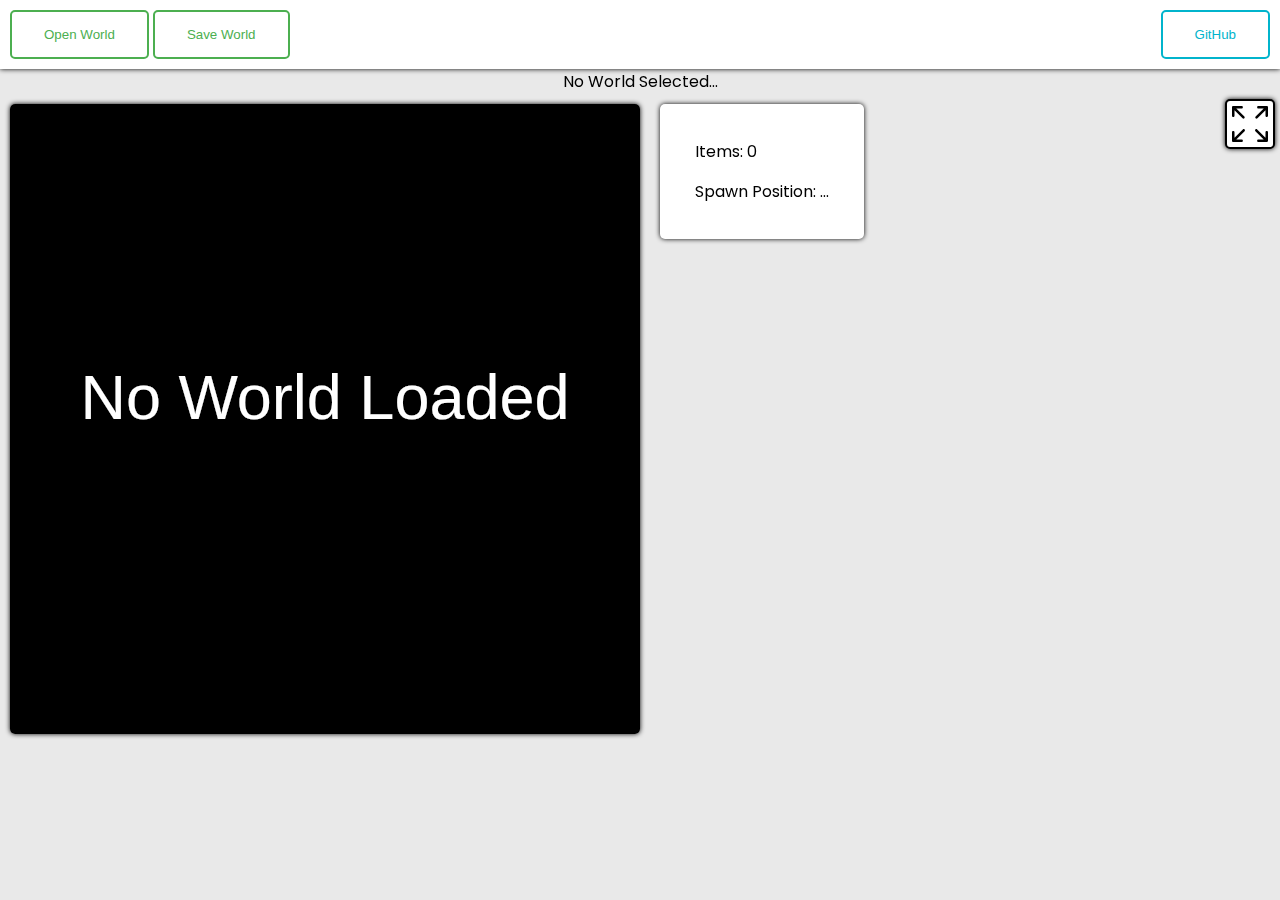
<file: index.html>
<!DOCTYPE html>
<html lang="en">

<head>
    <meta charset="UTF-8">
    <meta name="viewport" content="width=device-width, initial-scale=1.0">
    <meta http-equiv="X-UA-Compatible" content="ie=edge">
    <link href="https://fonts.googleapis.com/css?family=Poppins&display=swap" rel="stylesheet">
    <title>FWREdit</title>

    <script src="src/p5.js"></script>
    <script src="src/p5.dom.js"></script>
    <script src="src/p5.sound.js"></script>
    <script src="src/loadWorld.js"></script>
    <script src="src/main.js"></script>
    <script src="src/saveWorld.js"></script>

    <link rel="stylesheet" href="styles/style.css">
</head>

<body>
    <div class="inputBar">
        <div class="inputBarCon">
            <input class="button" type="button" value="Open World" onclick="loadFile();" />
            <input class="button" type="button" value="Save World" id="a" onclick="download(world.worldName.replace(' ','_')+'.fwr',JSON.stringify(world));" />
            <a href="https://github.com/CodeCrashStudios/FWREdit">
                <input class="buttonGit" type="button" value="GitHub" />
            </a>
        </div>
    </div>
    <div class="worldname" id="worldName">No World Selected...</div>
    <input class="buttonFull" type="image" src="resources/full-size.svg" onclick="toggleFullScreen();" width="50"
        height="50" />
    <div class="worldInfo">
        <div class="sketch" id="sketch"></div>
        <div class="itemsCon">
            <div class="items" id="itemAmount">
                Items: 0
            </div>
            <div class="items" id="spawnPos">
                Spawn Position: ...
            </div>
        </div>
    </div>
</body>

</html>
</file>
<file: styles/style.css>
*{
    margin: 0;
    padding: 0;
    box-sizing: border-box;
}
body{
    background: rgb(233, 233, 233);
    font-family: 'Poppins', sans-serif;
}
canvas{
    margin: 10px;
    border-radius: 5px;
    box-shadow: 0px 0px 5px #000000;
    float: left;
}
input{
    -webkit-appearance: none;
    -moz-appearance: none;
    appearance: none;
}
.inputBar{
    background: rgb(255, 255, 255);
    box-shadow: 0px 0px 5px #000000;
}
.inputBarCon{
    padding: 10px;
}
.worldname{
    text-align: center;
}
.button{
    -webkit-transition-duration: 0.4s;
    transition-duration: 0.4s;
    color: #4CAF50;
    background: white;
    outline-color: black;
    border: 2px solid #4CAF50;
    border-radius: 5px;
    padding: 15px 32px;
}

.button:hover{
    color: rgb(255, 255, 255);
    background: #4CAF50;
}

.button:focus {
    outline:0;
}
.buttonGit {
    -webkit-transition-duration: 0.4s;
    transition-duration: 0.4s;
    color: rgb(1, 180, 204);
    background: white;
    outline-color: black;
    border: 2px solid rgb(1, 180, 204);
    border-radius: 5px;
    padding: 15px 32px;
    float: right;
}

.buttonGit:hover{
    color: rgb(255, 255, 255);
    background: rgb(1, 180, 204);
}
.buttonGit:focus {
    outline:0;
}
.buttonFull{
    -webkit-transition-duration: 0.4s;
    transition-duration: 0.4s;
    color: rgb(0, 0, 0);
    background: white;
    outline-color: black;
    border: 2px solid rgb(0, 0, 0);
    border-radius: 5px;
    padding: 5px;
    float: right;
    margin: 5px;
    box-shadow: 0px 0px 5px #000000;
}

.buttonFull:hover{
    color: rgb(255, 255, 255);
    background: rgb(189, 189, 189);
}

.buttonFull:focus {
    outline:0;
}
.worldInfo{
    display:inline-block
}
.items{
    margin: 15px;
}
.itemsCon{
    margin: 10px;
    background: white;
    padding: 20px;
    border-radius: 5px;
    box-shadow: 0px 0px 5px #000000;
}
</file>
